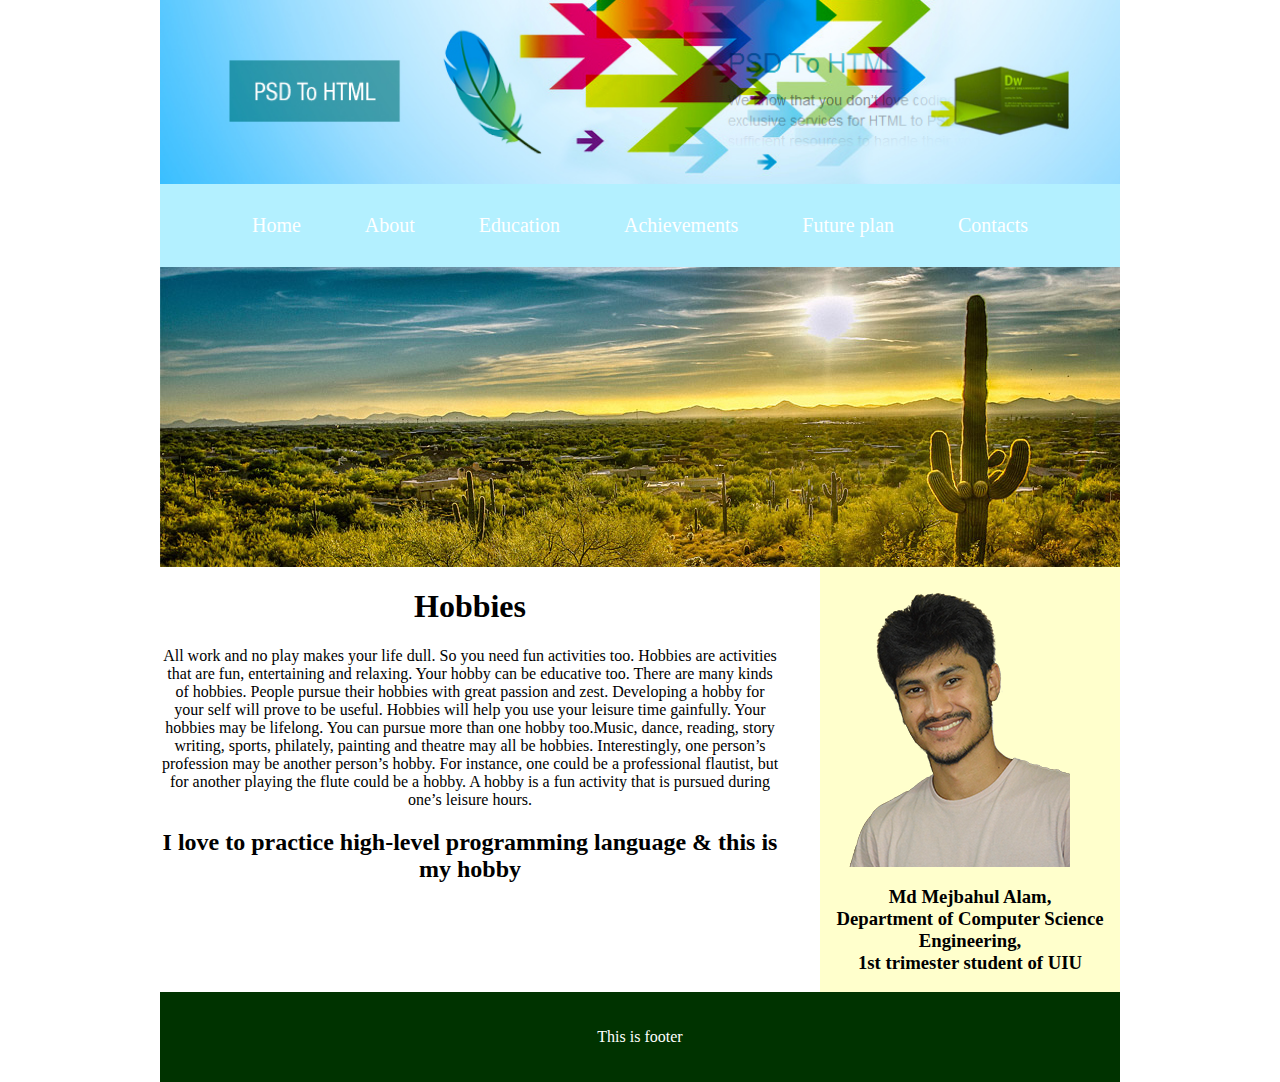
<file: index.html>
<html>
	<head>
		<title>Wellcome to my website</title>
		<link rel="stylesheet" href="style.css" />
	</head>
	<body>
		<div class="rap">
			<div class="header">
				<img src="banner.jpg" alt="" />
			</div>
			<div class="mainmenu">
				<ul>
					<li><a href="index.html">Home</a></li>
					<li><a href="about.html">About </a></li>
					<li><a href="education.html">Education</a></li>
					<li><a href="achievements.html">Achievements</a></li>
					<li><a href="future.html">Future plan</a></li>
					<li><a href="contacts.html">Contacts</a></li>
				</ul>
			</div>
			<div class="slider">
				<img src="slider.jpg" alt="" />
			</div>
			<div class="maincontentnt">
				<div class="content">
				<h1>Hobbies</h1>
				<p>All work and no play makes your life dull. So you need fun activities too. Hobbies are activities that are fun, entertaining and relaxing. Your hobby can be educative too. There are many kinds of hobbies. People pursue their hobbies with great passion and zest. Developing a hobby for your self will prove to be useful. Hobbies will help you use your leisure time gainfully. Your hobbies may be lifelong. You can pursue more than one hobby too.Music, dance, reading, story writing, sports, philately, painting and theatre may all be hobbies. Interestingly, one person’s profession may be another person’s hobby. For instance, one could be a professional flautist, but for another playing the flute could be a hobby. A hobby is a fun activity that is pursued during one’s leisure hours.</p>
				<h2>I love to practice high-level programming language & this is my hobby</h2>
				</div>
				<div class="sidebar">
					<div class="">
						<img src="me.png" alt="" />
						<h3 class="">Md Mejbahul Alam,<br />Department of Computer Science Engineering,<br />1st trimester student of UIU </h3>
					</div>
					
				</div>
			</div>
			<div class="footer">
				<p>This is footer</p>
			</div>
				
					
			</div>
	</body>
</html>
</file>
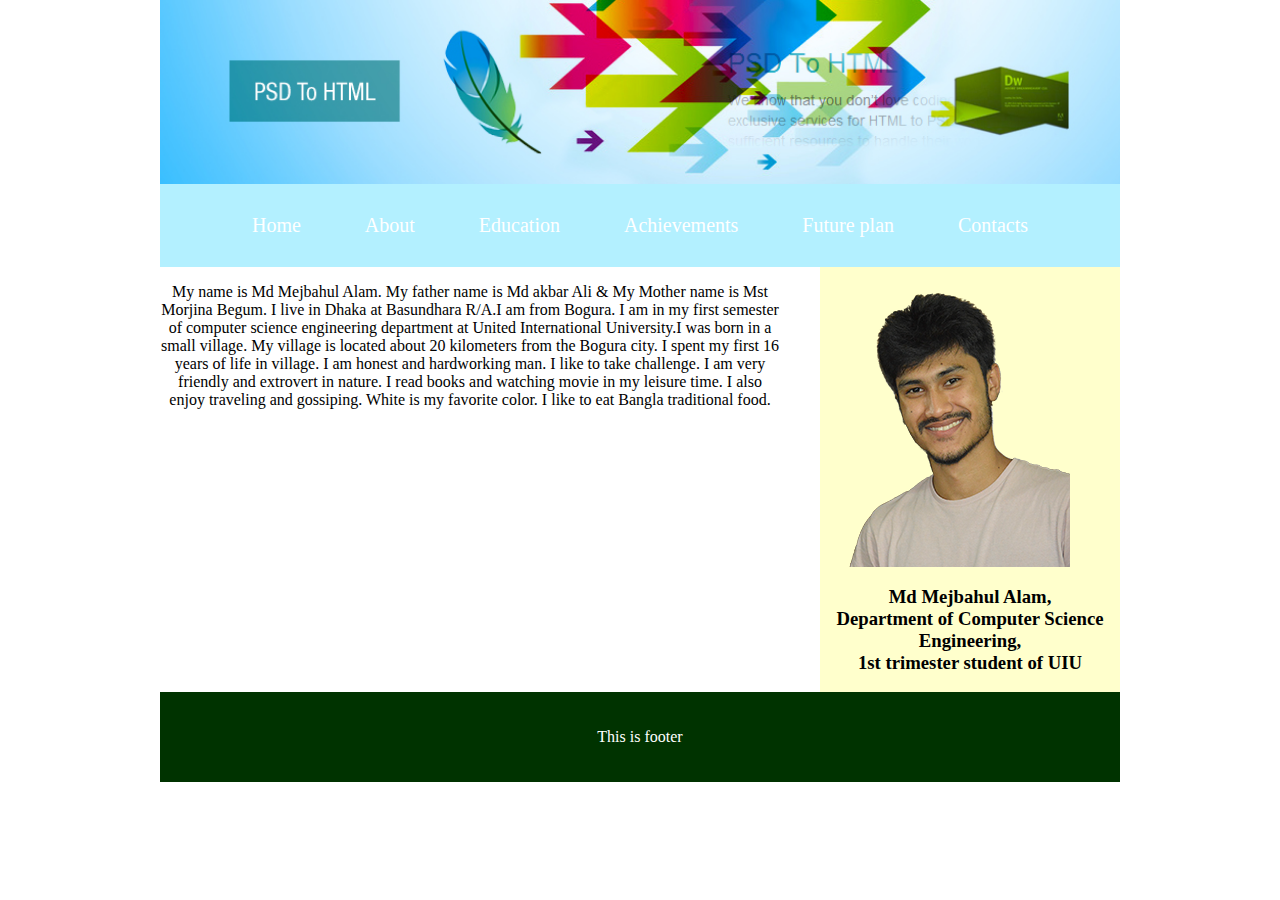
<file: about.html>
<html>
	<head>
		<title>Wellcome to my website</title>
		<link rel="stylesheet" href="style.css" />
	</head>
	<body>
		<div class="rap">
			<div class="header">
				<img src="banner.jpg" alt="" />
			</div>
			<div class="mainmenu">
				<ul>
					<li><a href="index.html">Home</a></li>
					<li><a href="about.html">About </a></li>
					<li><a href="education.html">Education</a></li>
					<li><a href="achievements.html">Achievements</a></li>
					<li><a href="future.html">Future plan</a></li>
					<li><a href="contacts.html">Contacts</a></li>
				</ul>
			</div>

			<div class="maincontentnt">
				<div class="content">
				<p>My name is Md Mejbahul Alam. My father name is Md akbar Ali & My Mother name is Mst Morjina Begum. I live in Dhaka at Basundhara R/A.I am from Bogura. I am in my first semester of computer science engineering department at United International University.I was born in a small village. My village is located about 20 kilometers from the Bogura city. I spent my first 16 years of life in village. I am honest and hardworking man. I like to take challenge. I am very friendly and extrovert in nature. I read books and watching movie in my leisure time. I also enjoy traveling and gossiping. White is my favorite color. I like to eat Bangla traditional  food.</p>
				</div>
				<div class="sidebar">
					<div class="">
						<img src="me.png" alt="" />
						<h3 class="">Md Mejbahul Alam,<br />Department of Computer Science Engineering,<br />1st trimester student of UIU </h3>
					</div>
				</div>
			</div>
			<div class="footer">
				<p>This is footer</p>
			</div>
				
					
			</div>
	</body>
</html>
</file>
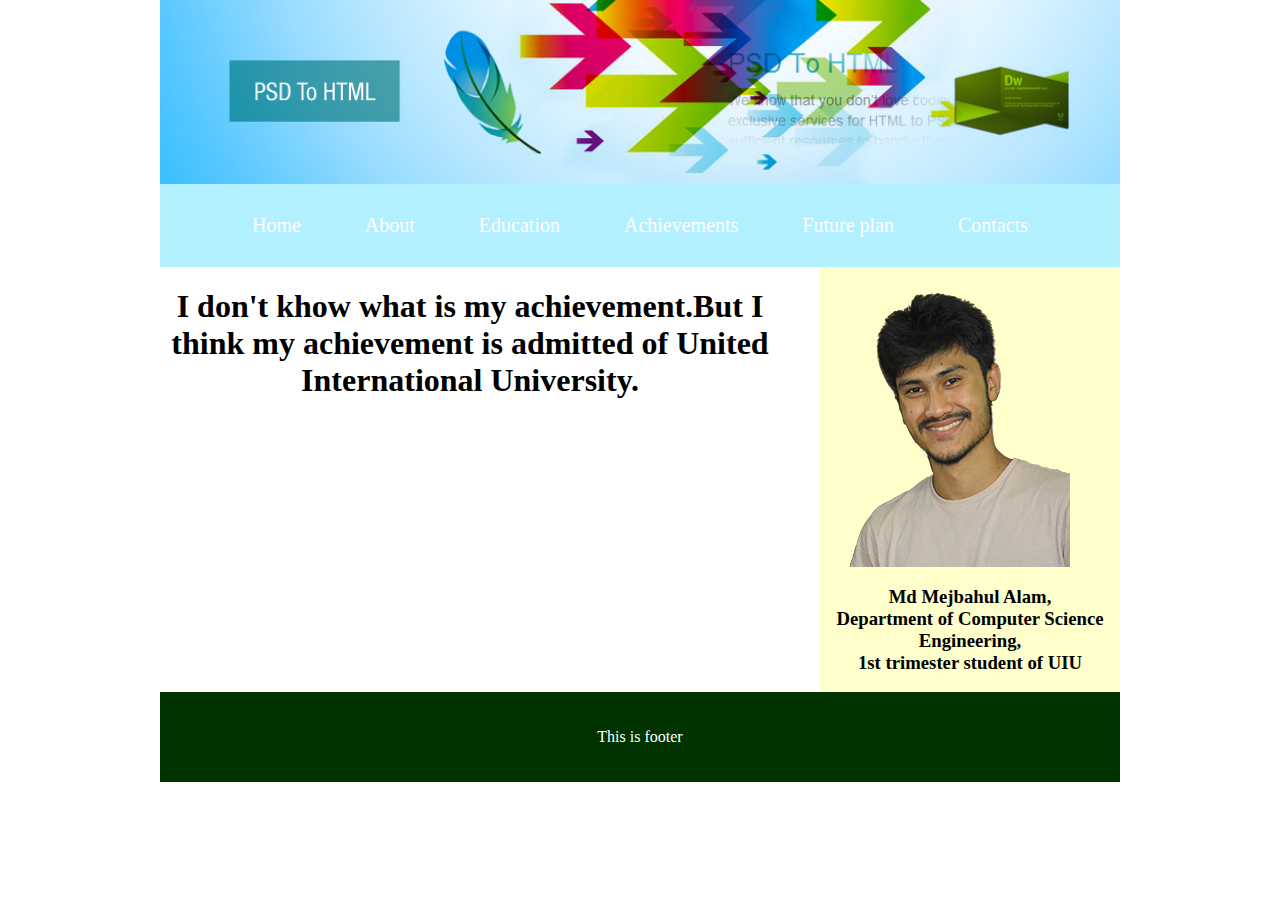
<file: achievements.html>
<html>
	<head>
		<title>Wellcome to my website</title>
		<link rel="stylesheet" href="style.css" />
	</head>
	<body>
		<div class="rap">
			<div class="header">
				<img src="banner.jpg" alt="" />
			</div>
			<div class="mainmenu">
				<ul>
					<li><a href="index.html">Home</a></li>
					<li><a href="about.html">About </a></li>
					<li><a href="education.html">Education</a></li>
					<li><a href="achievements.html">Achievements</a></li>
					<li><a href="future.html">Future plan</a></li>
					<li><a href="contacts.html">Contacts</a></li>
				</ul>
			</div>
			<div class="maincontentnt">
				<div class="content">
				<h1>I don't khow what is my achievement.But I think my achievement is admitted of United International University.</h1>
				</div>
				<div class="sidebar">
					<div class="">
						<img src="me.png" alt="" />
						<h3 class="">Md Mejbahul Alam,<br />Department of Computer Science Engineering,<br />1st trimester student of UIU </h3>
					</div>
					
				</div>
			</div>
			<div class="footer">
				<p>This is footer</p>
			</div>
				
					
			</div>
	</body>
</html>
</file>
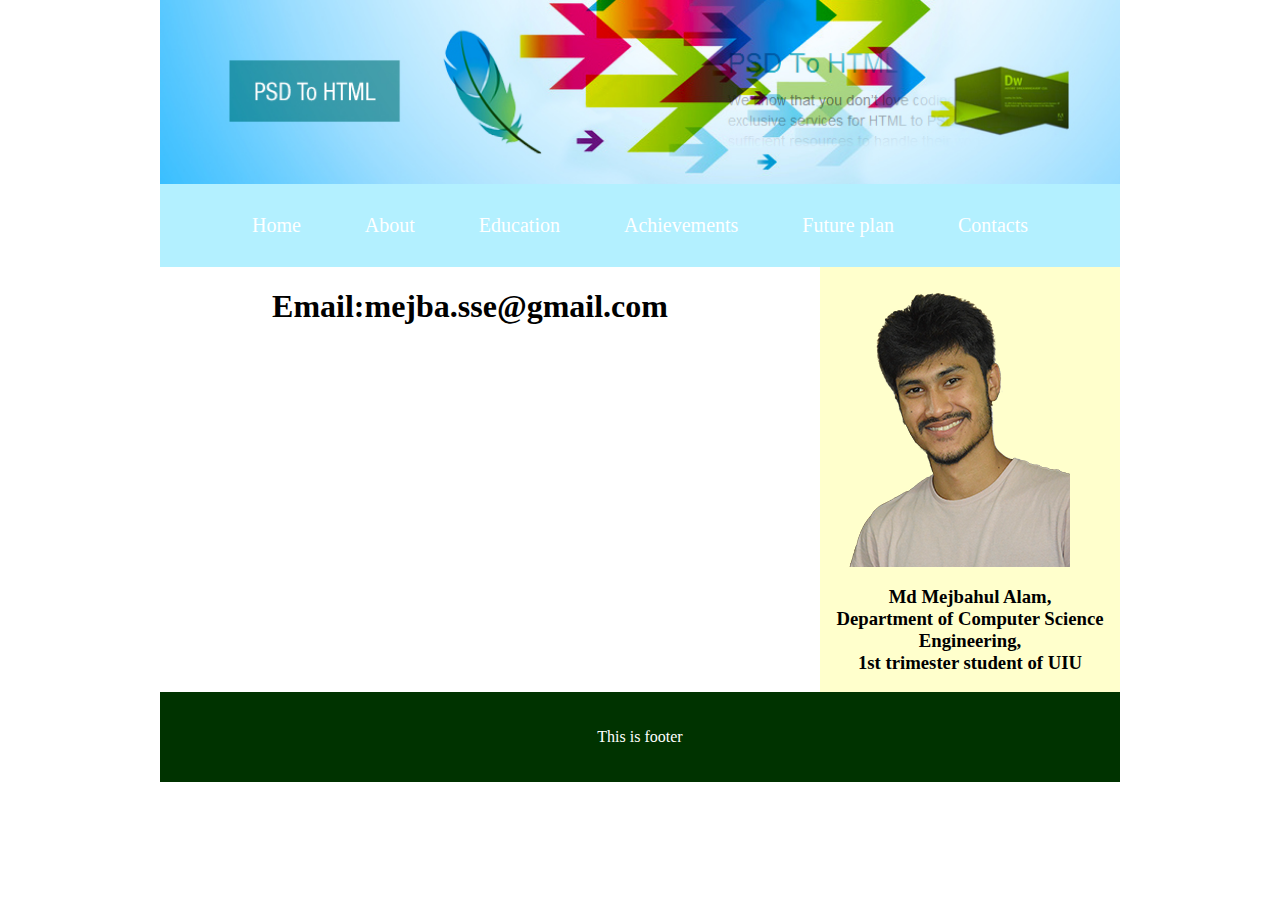
<file: contacts.html>
<html>
	<head>
		<title>Wellcome to my website</title>
		<link rel="stylesheet" href="style.css" />
	</head>
	<body>
		<div class="rap">
			<div class="header">
				<img src="banner.jpg" alt="" />
			</div>
			<div class="mainmenu">
				<ul>
					<li><a href="index.html">Home</a></li>
					<li><a href="about.html">About </a></li>
					<li><a href="education.html">Education</a></li>
					<li><a href="achievements.html">Achievements</a></li>
					<li><a href="future.html">Future plan</a></li>
					<li><a href="contacts.html">Contacts</a></li>
				</ul>
			</div>

			<div class="maincontentnt">
				<div class="content">
				<h1>Email:mejba.sse@gmail.com</h1>
				</div>
				<div class="sidebar">
					<div class="">
						<img src="me.png" alt="" />
						<h3 class="">Md Mejbahul Alam,<br />Department of Computer Science Engineering,<br />1st trimester student of UIU </h3>
					</div>
					
				</div>
			</div>
			<div class="footer">
				<p>This is footer</p>
			</div>
				
					
			</div>
	</body>
</html>
</file>
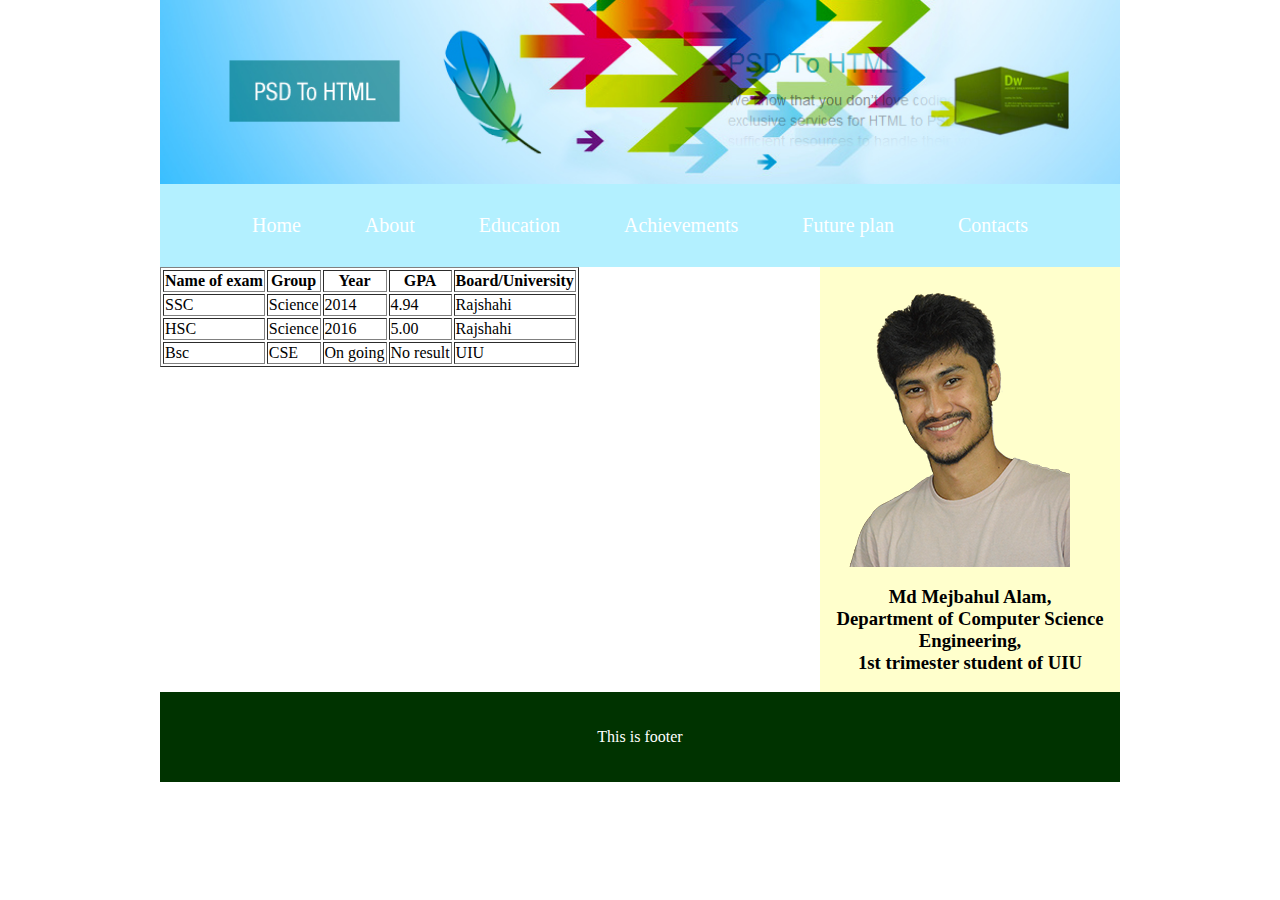
<file: education.html>
<html>
	<head>
		<title>Wellcome to my website</title>
		<link rel="stylesheet" href="style.css" />
	</head>
	<body>
		<div class="rap">
			<div class="header">
				<img src="banner.jpg" alt="" />
			</div>
			<div class="mainmenu">
				<ul>
					<li><a href="index.html">Home</a></li>
					<li><a href="about.html">About </a></li>
					<li><a href="education.html">Education</a></li>
					<li><a href="achievements.html">Achievements</a></li>
					<li><a href="future.html">Future plan</a></li>
					<li><a href="contacts.html">Contacts</a></li>
				</ul>
			</div>
			<div class="maincontentnt">
				<div class="content">
					<table border='1'>
			<thead>
				<th>Name of exam</th>
				<th>Group</th>
				<th>Year</th>
				<th>GPA</th>
				<th>Board/University</th>
			</thead>
			<tr>
				<td>SSC</td>
				<td>Science</td>
				<td>2014</td>
				<td>4.94</td>
				<td>Rajshahi</td>
			</tr>
			</thead>
			<tr>
				<td>HSC</td>
				<td>Science</td>
				<td>2016</td>
				<td>5.00</td>
				<td>Rajshahi</td>
			</tr>
			</thead>
			<tr>
				<td>Bsc</td>
				<td>CSE</td>
				<td>On going</td>
				<td>No result</td>
				<td>UIU</td>
			</tr>
		</table>
				</div>
				<div class="sidebar">
					<div class="">
						<img src="me.png" alt="" />
						<h3 class="">Md Mejbahul Alam,<br />Department of Computer Science Engineering,<br />1st trimester student of UIU </h3>
					</div>
					
				</div>
			</div>
			<div class="footer">
				<p>This is footer</p>
			</div>
				
					
			</div>
	</body>
</html>
</file>
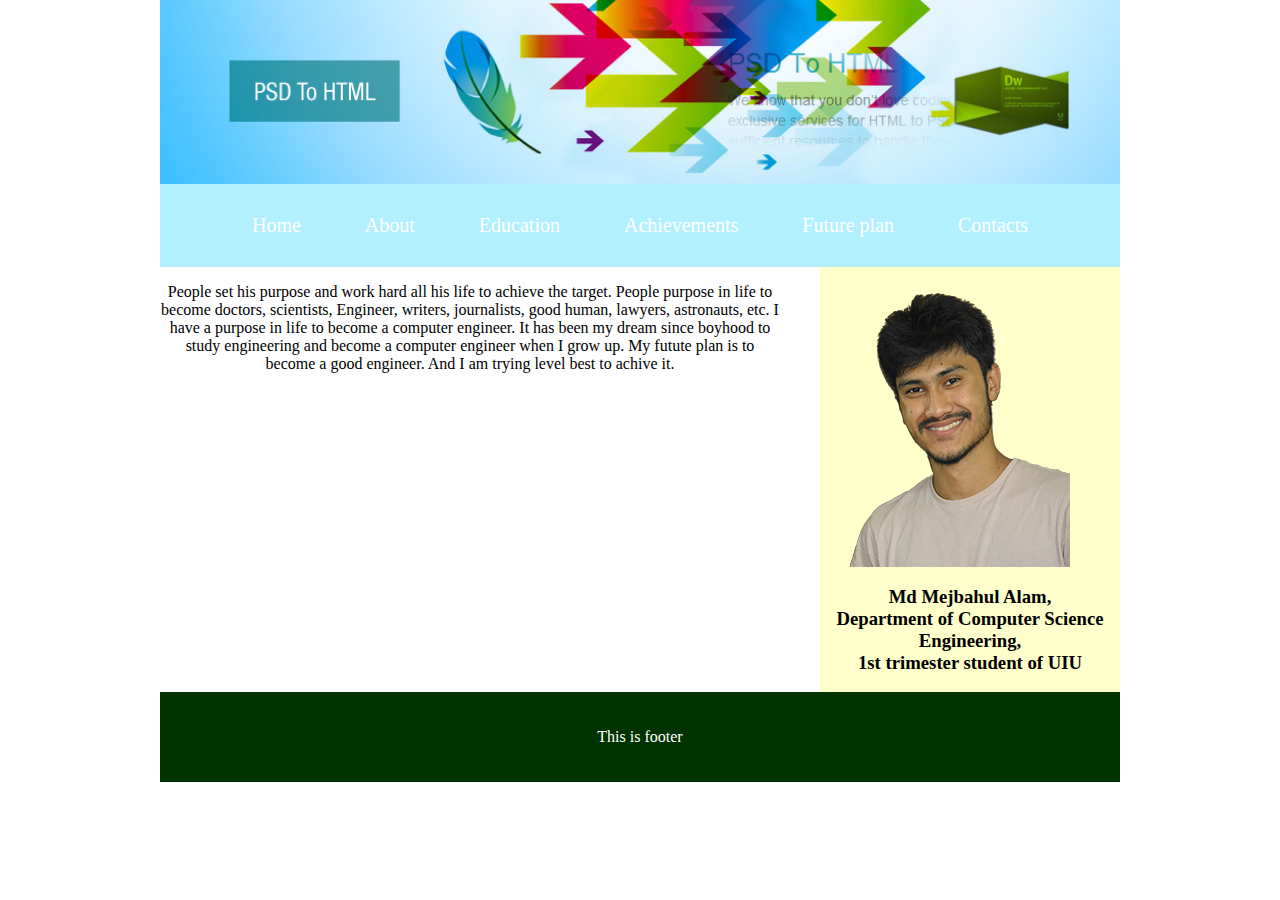
<file: future.html>
<html>
	<head>
		<title>Wellcome to my website</title>
		<link rel="stylesheet" href="style.css" />
	</head>
	<body>
		<div class="rap">
			<div class="header">
				<img src="banner.jpg" alt="" />
			</div>
			<div class="mainmenu">
				<ul>
					<li><a href="index.html">Home</a></li>
					<li><a href="about.html">About </a></li>
					<li><a href="education.html">Education</a></li>
					<li><a href="achievements.html">Achievements</a></li>
					<li><a href="future.html">Future plan</a></li>
					<li><a href="contacts.html">Contacts</a></li>
				</ul>
			</div>

			<div class="maincontentnt">
				<div class="content">
				<p>People set his purpose and work hard all his life to achieve the target. People purpose in life to become doctors, scientists, Engineer, writers, journalists, good human, lawyers, astronauts, etc. I have a purpose in life to become a computer engineer. It has been my dream since boyhood to study engineering and become a computer engineer when I grow up. My futute plan is to become a good engineer. And I am trying level best to achive it.</p>
				</div>
				<div class="sidebar">
					<div class="">
						<img src="me.png" alt="" />
						<h3 class="">Md Mejbahul Alam,<br />Department of Computer Science Engineering,<br />1st trimester student of UIU </h3>
					</div>
				</div>
			</div>
			<div class="footer">
				<p>This is footer</p>
			</div>
				
					
			</div>
	</body>
</html>
</file>
<file: style.css>
.rap{
	width: 960px;
	margin: 0 auto;
	
}
.header{}
.header img{width:100%;high:auto;}
.mainmenu{background:#b3f0ff;text-align:center;}
.mainmenu ul{margin:0;padding:0;list-style:none;}
.mainmenu ul li{display:inline-block;}
.mainmenu ul li a{color:white;padding:30px;display:inline-block;text-decoration:none;font-size:20px;}
.mainmenu ul li a:hover{background:black;}
.maincontentnt{overflow:hidden;}
.content{width:620px;float:left;text-align:center;}
.sidebar{width:300px;float:right;background-color:#ffffcc;}
.footer{background:#003300;color:white;padding:20px;text-align:center;}
.slider{}
.slider img{}
body{margin:0;padding:0;}
h3{text-align:center;}
</file>
